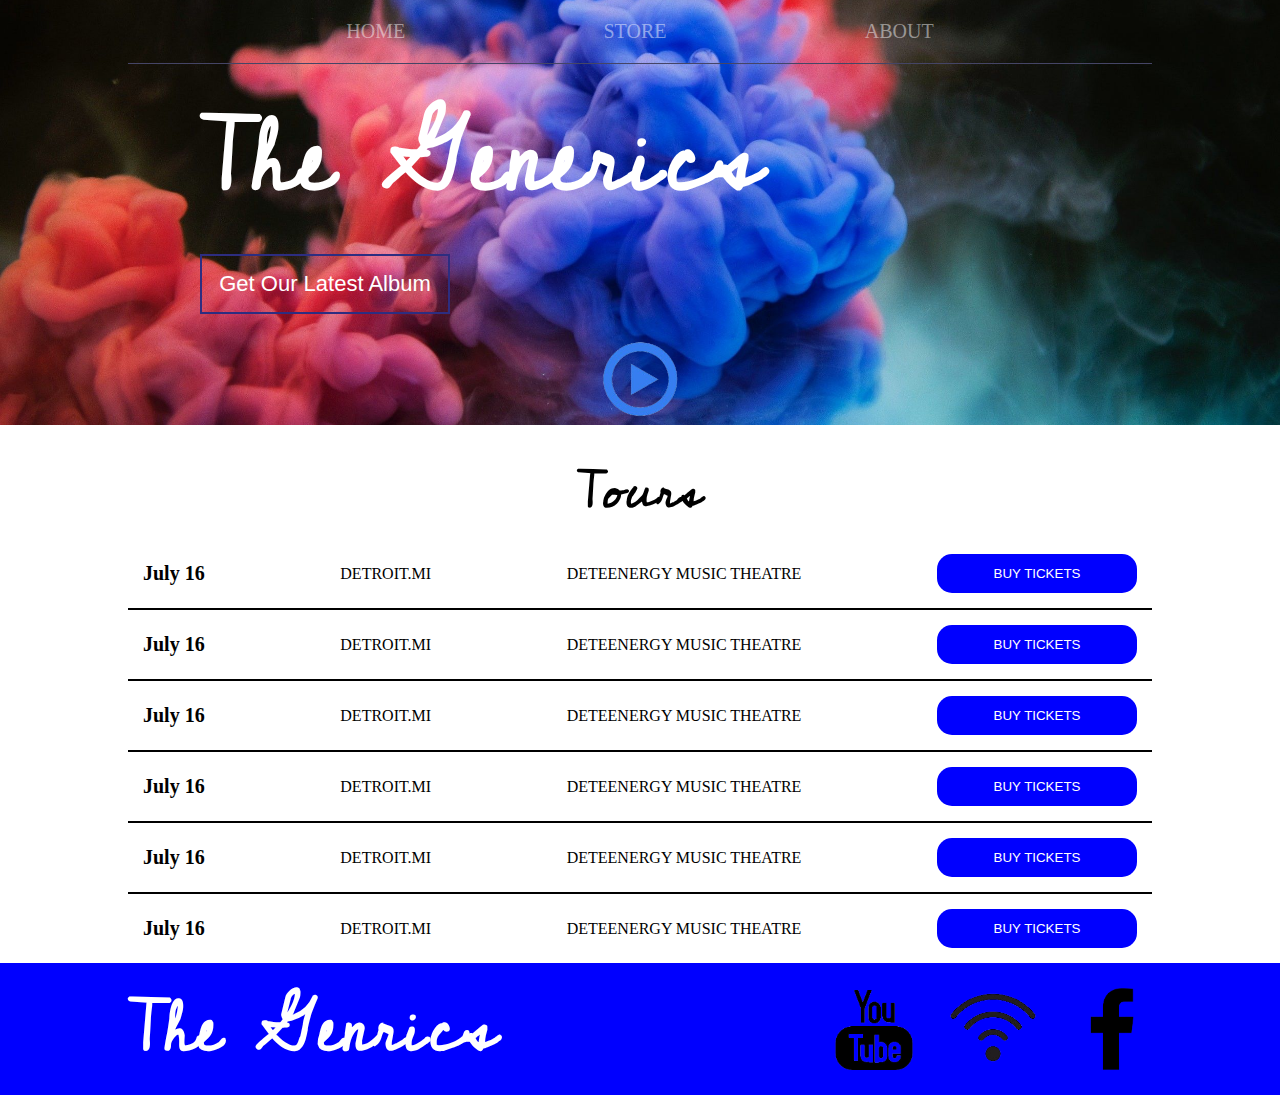
<file: index.html>
<!DOCTYPE html>
<html lang="en">
<head>
    <meta charset="UTF-8">
    <meta name="viewport" content="width=device-width, initial-scale=1.0">
    <title>Lesson 9</title>
    <link rel="stylesheet" href="style.css">
</head>
<body>
    <nav class="navbar">
        <div class="navbar__container">
            <ul class="navbar__container__title">
                <li class="navbar__container__title__list">
                    <a href="index.html">HOME</a>
                </li>
                <li class="navbar__container__title__list">STORE</li>
                <li class="navbar__container__title__list">
                    <a href="About.html" target="_blank">ABOUT</a>
                </li>
            </ul>
        </div>
        <h1 class="navbar__text">
            The Generics
        </h1>
        <button class="navbar__button">
            Get Our Latest Album
        </button>
        <div class="box">
            <img class="navbar__img" src="images/play_img_icon-removebg-preview.png" alt="play images icon">
        </div>
    </nav>    
    <header class="header">
        <h2 class="header__text">Tours</h2>
        <ul class="header__title">
            <li class="header__title__list">
                <p class="text">July 16</p>
                <p class="header__title__list__text">DETROIT.MI</p>
                <p class="header__title__list__text">deteenergy music theatre</p>
                <button class="btn">buy tickets</button>
            </li>
            <li class="header__title__list">
                <p class="text">July 16</p>
                <p class="header__title__list__text">DETROIT.MI</p>
                <p class="header__title__list__text">deteenergy music theatre</p>
                <button class="btn">buy tickets</button>
            </li>
            <li class="header__title__list">
                <p class="text">July 16</p>
                <p class="header__title__list__text">DETROIT.MI</p>
                <p class="header__title__list__text">deteenergy music theatre</p>
                <button class="btn">buy tickets</button>
            </li>
            <li class="header__title__list">
                <p class="text">July 16</p>
                <p class="header__title__list__text">DETROIT.MI</p>
                <p class="header__title__list__text">deteenergy music theatre</p>
                <button class="btn">buy tickets</button>
            </li>
            <li class="header__title__list">
                <p class="text">July 16</p>
                <p class="header__title__list__text">DETROIT.MI</p>
                <p class="header__title__list__text">deteenergy music theatre</p>
                <button class="btn">buy tickets</button>
            </li>
            <li class="header__title__list one">
                <p class="text">July 16</p>
                <p class="header__title__list__text">DETROIT.MI</p>
                <p class="header__title__list__text">deteenergy music theatre</p>
                <button class="btn">buy tickets</button>
            </li>
        </ul>

    </header>

    <footer class="footer">
        <ul class="footer__title">
            <li class="footer__title__list">
                <h2 class="footer__title__list__text">
                    The Genrics
                </h2>
            </li>
            <li class="footer__title__list">
                <img width="80px" class="footer__title__list__img" src="images/you_tube-removebg-preview.png" alt="You tube img icon">
                <img width="150px" class="footer__title__list__img" src="images/wi_fe-removebg-preview.png" alt="You tube img icon">
                <img width="80px" class="footer__title__list__img" src="images/fff-removebg-preview.png" alt="You tube img icon">
            </li>
        </ul>
    </footer>
</body>
</html>
</file>
<file: style.css>
@import url('https://fonts.googleapis.com/css2?family=Cedarville+Cursive&display=swap');
* {
    margin: 0;
    padding: 0;
    box-sizing: border-box;
}
body {
    width: 100%;
}
.navbar {
    width: 100%;
    background-image: url(images/bg_img\ \(2\).jpg);
    background-repeat: no-repeat;
    background-size: cover;
    background-position: center center;
}
.navbar__container {
    width: 80%;
    background: none;
    margin: 0 auto;
    border-bottom: 1px solid rgb(69, 69, 102);
}
.navbar__container__title {
    width: 100%;
    display: flex;
    list-style: none;
    align-items: center;
    justify-content: space-evenly;
    padding: 20px;
}
.navbar__container__title__list {
    font-size: 20px;
    color: rgba(255, 255, 255, 0.474);
    text-decoration: dotted;
}
.navbar__container__title__list a {
    font-size: 20px;
    color: rgba(255, 255, 255, 0.474);
    text-decoration: dotted;
}
.navbar__container__title__list:hover {
    cursor: pointer;
    color: blue;
}
.navbar__container__title__list a:hover {
    cursor: pointer;
    color: blue;
}
.navbar__text {
    font-size: 100px;
    margin-left: 200px;
    color: white;
    font-family: 'Cedarville Cursive', cursive;
}
.navbar__button {
    display: block;
    padding: 15px;
    width: 250px;
    background: none;
    color: white;
    border: 2px solid rgb(45, 45, 128);
    margin-left: 200px;
    font-size: 22px;
}
.box {
    width: 12%;
    margin: 20px auto;
}
.navbar__img {
    width: 100%;
}
.header {
    width: 100%;
}
.header__text {
    font-family: 'Cedarville Cursive', cursive;
    font-size: 50px;
    text-align: center;
    font-weight: bolder;
    font-weight: 900;
}
.header__title {
    list-style: none;
    width: 80%;
    margin: 0px auto;
}
.header__title__list {
    display: flex;
    align-items: center;
    justify-content: space-between;
    border-bottom: 2px solid black;
    padding: 15px;
}
.text {
    font-weight: 900;
    font-size: 20px;
}
.header__title__list__text {
    text-transform: uppercase;
}
.btn {
    padding: 12px;
    width: 200px;
    text-transform: uppercase;
    color: white;
    background-color: blue;
    border: none;
    border-radius: 15px;
}
.one {
    border: none;
}
.footer {
    width: 100%;
    height: auto;
    background-color: blue;
}
.footer__title {
    width: 80%;
    margin: 0 auto;
    display: flex;
    align-items: center;
    justify-content: space-between;
    list-style: none;
}
.footer__title__list__text {
    font-family: 'Cedarville Cursive', cursive;
    font-size: 70px;
    color: white;
}
.HEADER {
    width: 100%;
    padding: 40px 50px;
}
.TEXT_img {
    display: inline-block;
    float: left;
    border-radius: 50%;

}
.text2 {
    font-size: 60px;
    text-align: center;
    padding: 10px;
}
.TEXT {
    font-size: 20px;

}
</file>
